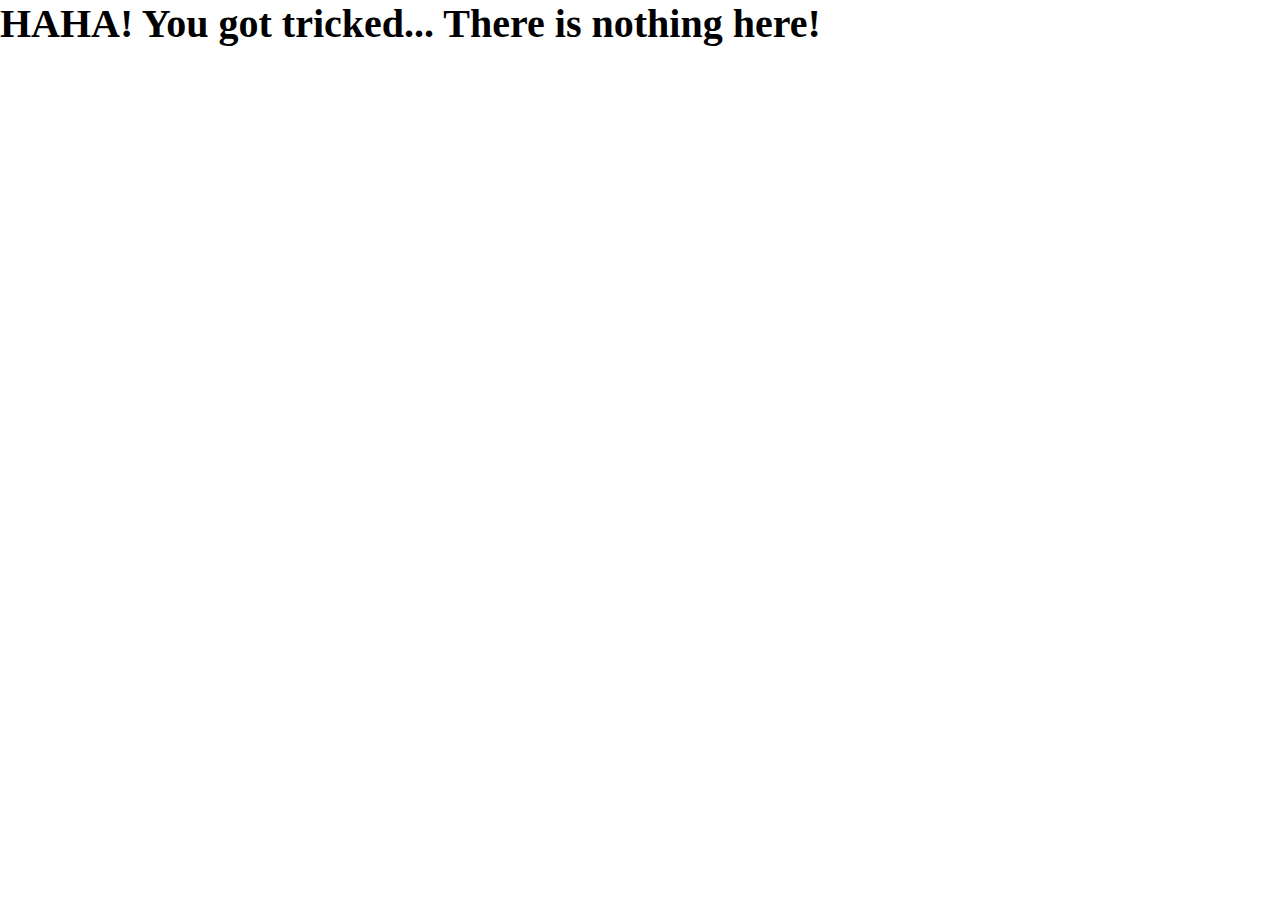
<file: deadend.html>
<!DOCTYPE html>
<html lang="en">
<head>
    <meta charset="UTF-8">
    <meta http-equiv="X-UA-Compatible" content="IE=edge">
    <meta name="viewport" content="width=device-width, initial-scale=1.0">
    <title>Document</title>

    <link rel="stylesheet" href="/css/global.css">
</head>
<body>
    <div class="heading-primary center">
        HAHA! You got tricked... There is nothing here!
    </div>
</body>

</html>
</file>
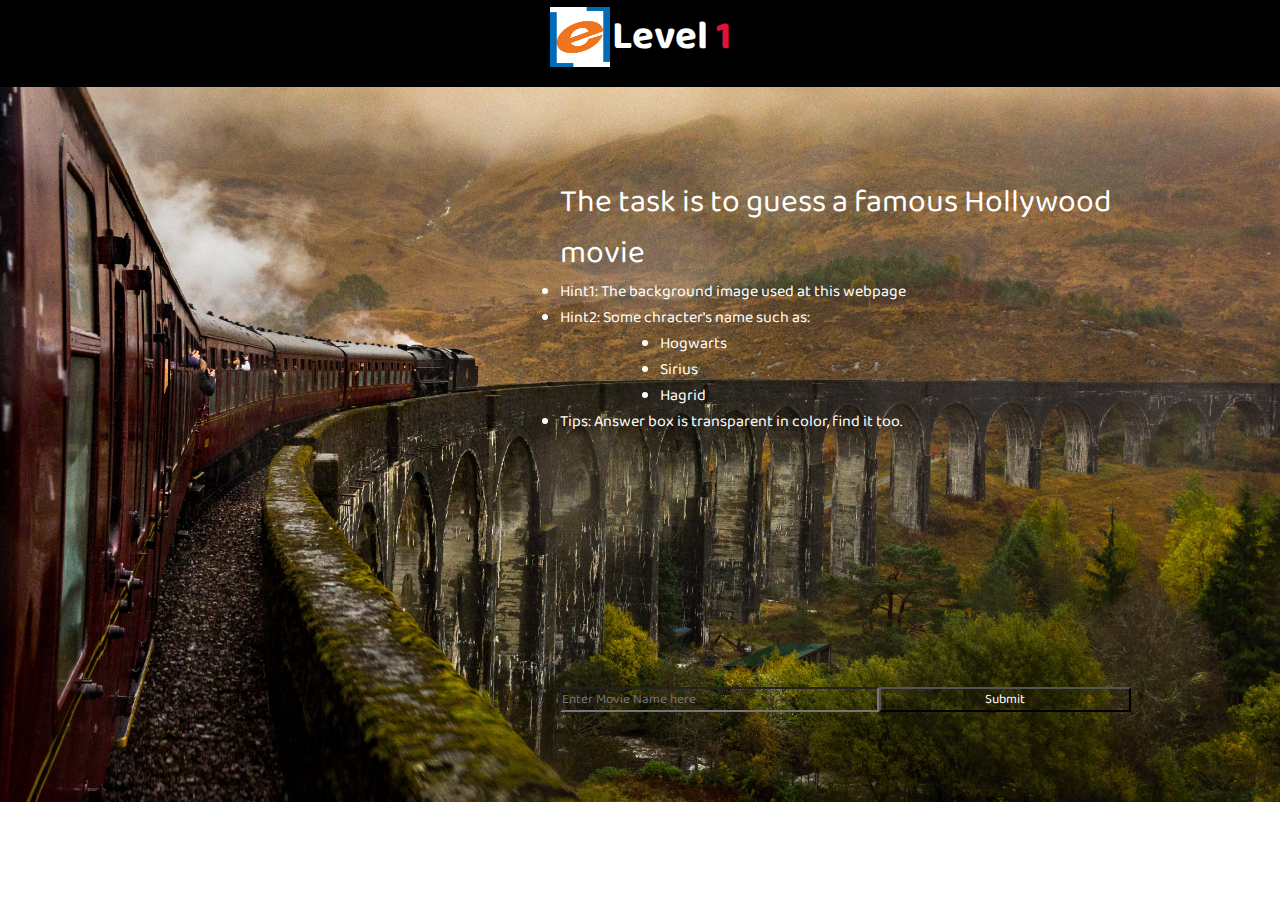
<file: level1.html>
<!DOCTYPE html>
<html lang="en">

<head>
    <meta charset="UTF-8">
    <meta http-equiv="X-UA-Compatible" content="IE=edge">
    <meta name="viewport" content="width=device-width, initial-scale=1.0">

    <!--linking css file -->
    <link rel="stylesheet" href="/css/level1.css">
    <link rel="stylesheet" href="/css/global.css">


    <!-- Font linking -->
    <link rel="preconnect" href="https://fonts.googleapis.com">
    <link rel="preconnect" href="https://fonts.gstatic.com" crossorigin>
    <link href="https://fonts.googleapis.com/css2?family=Baloo+Bhai+2&display=swap" rel="stylesheet">


    <title>Level1</title>
    <noscript>Enable Java Script to view this page</noscript>
</head>

<body>
    <nav class="navbar">
        <img id="ok" src="./assets/ee.png" alt="logo" width="60vw" height="60vh" style="float: left;">
        <h1 class="heading-primary">Level <span>1</span> </h1>
    </nav>

    <div class="container">

        <div class="box">
            <div class="inBox">
                <p>The task is to guess a famous Hollywood movie</p>
                <li>Hint1: The background image used at this webpage</li>
                <li>Hint2: Some chracter's name such as:</li>
                <ul>
                    <li>Hogwarts</li>
                    <li>Sirius</li>
                    <li>Hagrid </li>
                </ul>
                <li>Tips: Answer box is transparent in color, find it too.</li>
                <div class="center">
                    <input type="text" class="transparent btnn" placeholder="Enter Movie Name here">
                    <button class="btnn" id="btn">Submit</button>
                </div>
            </div>  

        </div>
    </div>
</body>

<script src="/js/level1.js"></script>

</html>
</file>
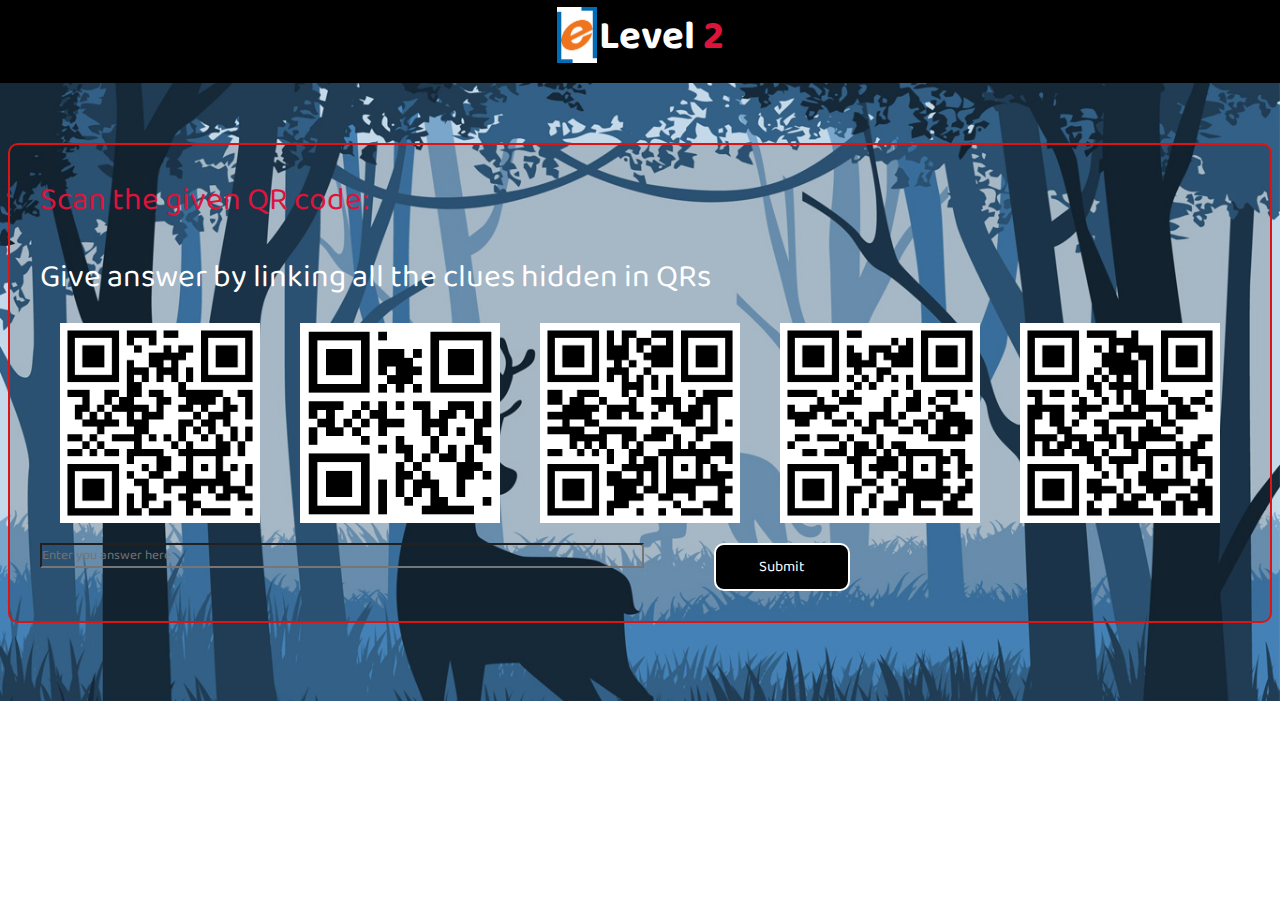
<file: level2.html>
<!DOCTYPE html>
<html lang="en">

    <head>
        <meta charset="UTF-8">
        <meta http-equiv="X-UA-Compatible" content="IE=edge">
        <meta name="viewport" content="width=device-width, initial-scale=1.0">

        <!--linking css file -->
        <link rel="stylesheet" href="/css/level2.css">
        <link rel="stylesheet" href="/css/global.css">


        <!-- Font linking -->
        <link rel="preconnect" href="https://fonts.googleapis.com">
        <link rel="preconnect" href="https://fonts.gstatic.com" crossorigin>
        <link href="https://fonts.googleapis.com/css2?family=Baloo+Bhai+2&display=swap" rel="stylesheet">


        <title>Level 2</title>
        <noscript>Enable Java Script to view this page</noscript>
    </head>

    <body>
        <nav class="navbar">
            <img id="ok" src="./assets/ee.png" alt="logo">
            <h1 class="heading-primary">Level  <span>2</span> </h1>
        </nav>

        <div class="container">
            <div class="box">
                <span>
                    <p>Scan the given QR code:</p>
                </span>
                <br>
                <p>Give answer by linking all the clues hidden in QRs</p>

                <div class="center">
                    <img src="/assets/qr1.png" alt="loading...">
                    <img src="/assets/qr2.png" alt="loading...">
                    <img src="/assets/qr3.png" alt="loading...">
                    <img src="/assets/qr4.png" alt="loading...">
                    <img src="/assets/qr5.png" alt="loading...">
                </div>

                <div class="submit-section">
                    <div class="center">
                        <input type="text" class="transparent" placeholder="Enter you answer here">
                        <button class="btn" >Submit</button>
                    </div>
                </div>
            </div>
        </div>
    </body>
    
    <script src="/js/level2.js"></script>
</html>
</file>
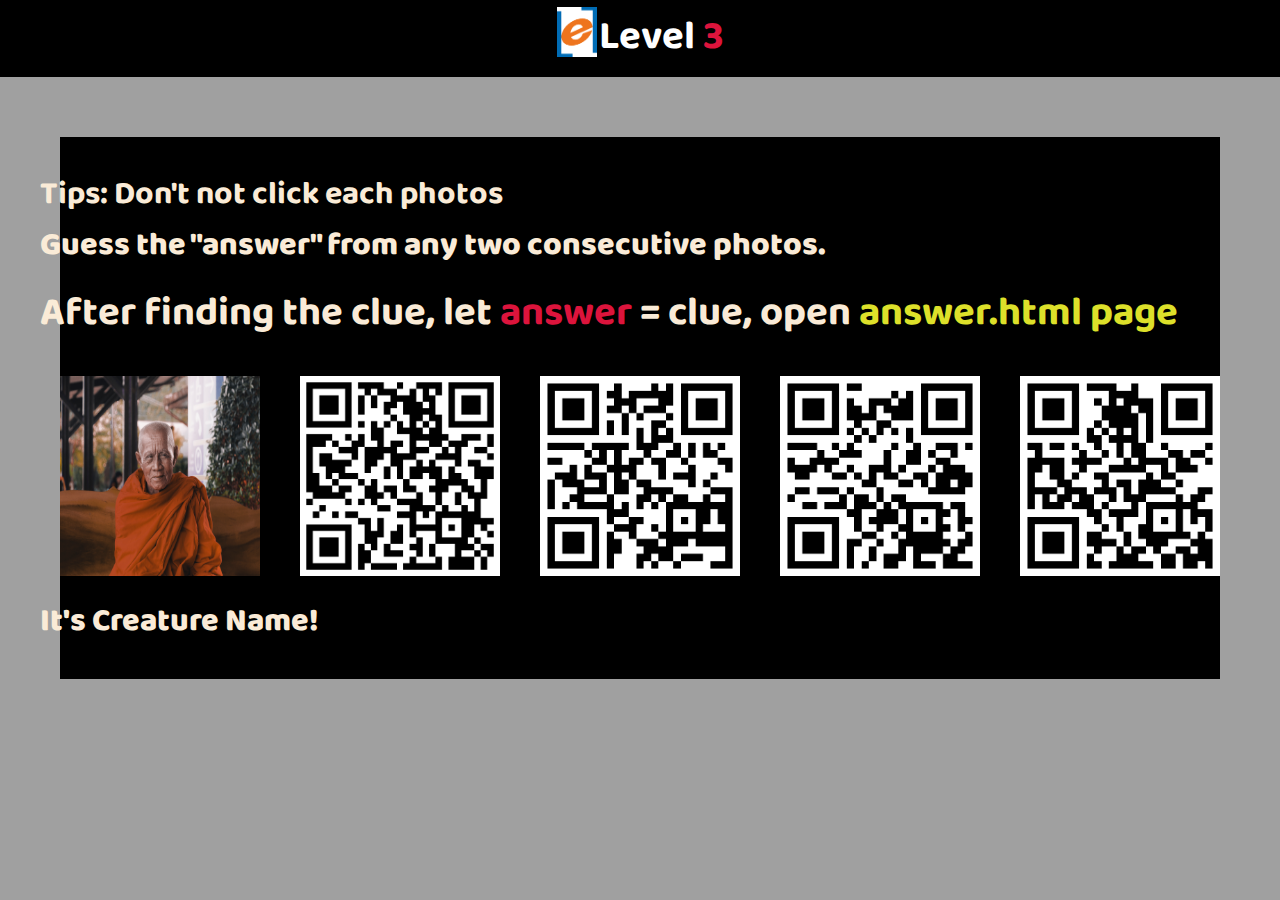
<file: level3.html>
<!DOCTYPE html>
<html lang="en">

    <head>
        <meta charset="UTF-8">
        <meta http-equiv="X-UA-Compatible" content="IE=edge">
        <meta name="viewport" content="width=device-width, initial-scale=1.0">

        <!--linking css file -->
        <link rel="stylesheet" href="/css/level3.css">
        <link rel="stylesheet" href="/css/global.css">


        <!-- Font linking -->
        <link rel="preconnect" href="https://fonts.googleapis.com">
        <link rel="preconnect" href="https://fonts.gstatic.com" crossorigin>
        <link href="https://fonts.googleapis.com/css2?family=Baloo+Bhai+2&display=swap" rel="stylesheet">


        <title>Level 3</title>
        <noscript>Enable Java Script to view this page</noscript>
    </head>

    <body>
        <nav class="navbar">
            <img id="ok" src="./assets/ee.png" alt="logo">
            <h1 class="heading-primary">Level  <span>3</span> </h1>
        </nav>
        <div class="container">
            <!-- <h1 class="heading-primary">Clue-1</h1> -->

            <div class="box">
                <p><b>Tips: Don't not click each photos</p>
                <p><b>Guess the "answer" from any two consecutive photos.</p>

                <div class="heading-secondary">
                    After finding the  clue, let <span>answer</span>  = 
                    clue, open <span class="yellow">answer.html page</span>
                </div>

                <!-- <div class="center">
                    <img id="ok" src="/assets/thinking.jpg" alt="loading..." title="Click me.. no clue is there in the source code">-->
                <!-- </div> --> 

                <div class="center">
                    <img class="end" src="/assets/Monks.jpg" alt="loading..." title="Click me! I have the answer"> 
                    <img src="/assets/monkeyQR.png" alt="loading..." title="Don't Click">
                    <img class="end" src="/assets/trickyQR.png" alt="loading... "title="if you wish, you may click">
                    <img src="/assets/qr4.png" alt="loading...">
                    <img class="end" src="/assets/qr5.png" alt="loading...">
                </div>
                <p>It's Creature Name!</p>
                <div class="center">
                    
                </div>
            </div>
        </div>
    </body>
    
    <script src="/js/level3.js"></script>
</html>
</file>
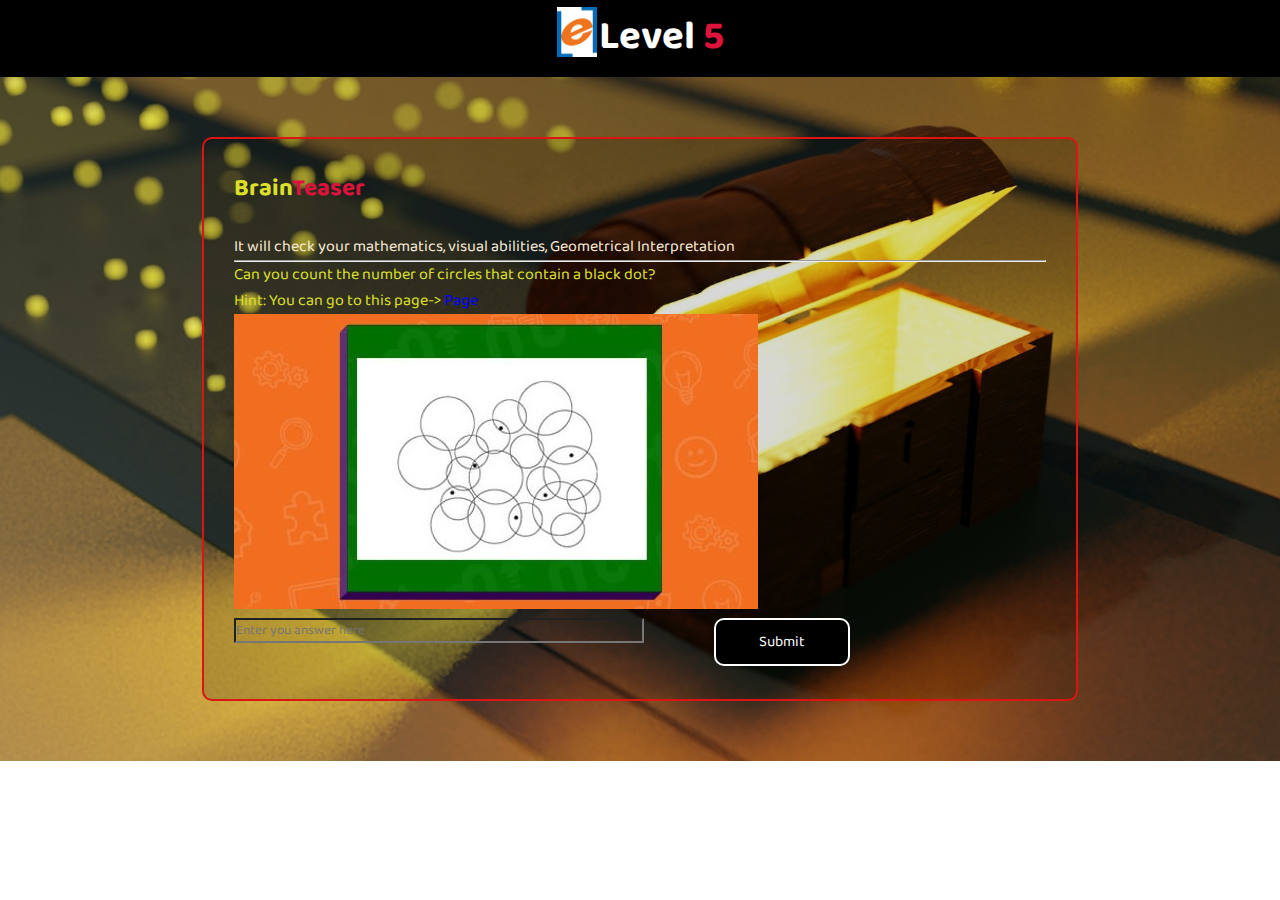
<file: level5.html>
<!DOCTYPE html>
<html lang="en">

    <head>
        <meta charset="UTF-8">
        <meta http-equiv="X-UA-Compatible" content="IE=edge">
        <meta name="viewport" content="width=device-width, initial-scale=1.0">

        <!--linking css file -->
        <link rel="stylesheet" href="/css/level5.css">
        <link rel="stylesheet" href="/css/global.css">


        <!-- Font linking -->
        <link rel="preconnect" href="https://fonts.googleapis.com">
        <link rel="preconnect" href="https://fonts.gstatic.com" crossorigin>
        <link href="https://fonts.googleapis.com/css2?family=Baloo+Bhai+2&display=swap" rel="stylesheet">


        <title>Level 5</title>
        <noscript>Enable Java Script to view this page</noscript>
    </head>

    <body>
        <nav class="navbar">
            <img id="ok" src="./assets/ee.png" alt="logo">
            <h1 class="heading-primary">Level  <span>5</span> </h1>
        </nav>

        <div class="container">

            <div class="box">
                <h2><span class="yellow">Brain</span><span class="red">Teaser</span></h2>
                <br>
                <p>It will check your mathematics, visual abilities, Geometrical Interpretation</p>
                <hr>

                <div class="wrapper">
                    <div class="left yellow">
                        <p>Can you count the number of circles that contain a black dot?</p>
                        <p>Hint: You can go to this page-> <a href="#" target="_blank"><span class="blue">Page</span> </a> </p>
                    </div>
                    <div class="right">
                        <img src="/assets/mathsPuzzle.jpg" alt="">
                    </div>
                </div>

                <div class="submit-section">
                    <div class="center">
                        <input type="text" class="transparent" placeholder="Enter you answer here">
                        <button class="btn" >Submit</button>
                    </div>
                </div>
            </div>
        </div>
    </body>
    
    <script src="/js/level5.js"></script>
</html>
</file>
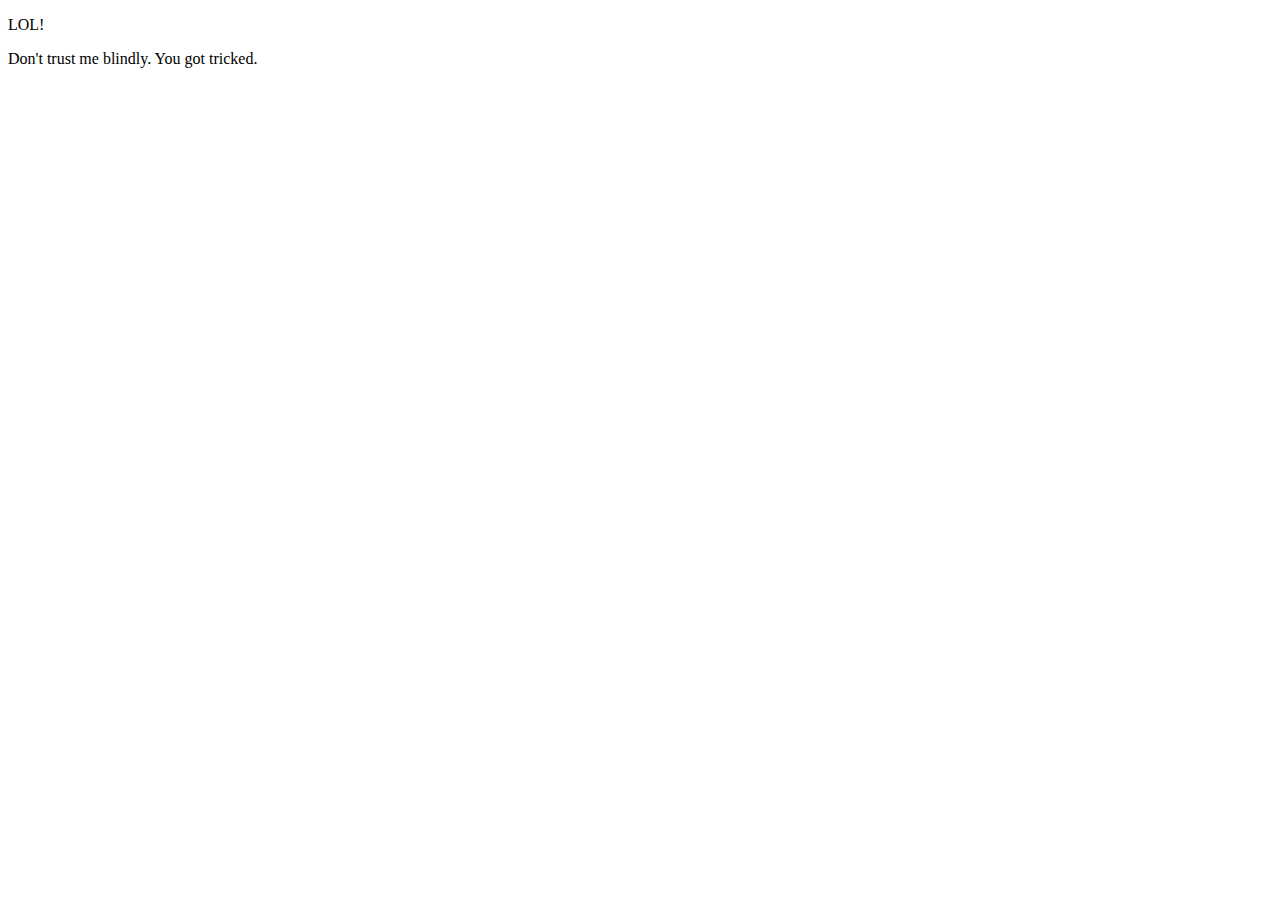
<file: lol.html>
<!DOCTYPE html>
<html lang="en">
<head>
    <meta charset="UTF-8">
    <meta http-equiv="X-UA-Compatible" content="IE=edge">
    <meta name="viewport" content="width=device-width, initial-scale=1.0">
    <title>LOL</title>
</head>     
<body>
    <div class="center heading-primary">
        <p>LOL!</p>
        <p>Don't trust me blindly. You got tricked.</p>
    </div>
</body>
</html>
</file>
<file: css/global.css>
* {
    font-family: 'Baloo Bhai 2', cursive;
    margin: 0px;
    padding: 0px;
}

/* Navbar CSS */
.navbar img{
    position: static;
    top: 0%;
    margin: 2px 2px 15px 0px;
    left: 0;
    display: inline-block;
    
}
.navbar{
    background-color: black;
    padding: 5px;
    color: white;
    display: flex;
    justify-content: center;
    position: relative;
    top: 0px;
    left: 0px;
}
.heading-primary {
    font-size: 40px;
    font-weight: bold;
}

.heading-secondary{
    color: antiquewhite;
    font-size: 40px;
    font-weight: bold;
    margin: 10px 10px 10px 0px;
}

.center{
    display: flex;
    justify-content: left;
}

a{
    text-decoration: none;
    color: rgb(213, 73, 73);
}

span{
    color: rgb(220, 20, 60);
}

.black{
    color: black;
}

.yellow{
    color: rgb(221, 224, 42);
}

.transparent{
    background-color: transparent;
    width: 50%;
    height:min-content;
    color: white;
}

.blue{
    color: blue;
}


.submit-section input{
    margin-right: 70px;
}

.btn{
    background-color: black;
    color: white;
    padding: 10px 43px;
    border-radius: 10px;
    border: 2px solid rgb(255, 255, 255);
    cursor: pointer;
    transition: all 0.5s ease;
    font-size: 15px;
}

.btn:hover{
    background-color: white;
    color: black;
    border-color: black;
}
</file>
<file: css/level1.css>
body{
    background: url(/assets/potter.jpg) center/cover no-repeat;
}
.container{
    margin: 60px;
    color: black;
    display: flex;
    flex-direction: column;
    align-items: center;
}
.box{
    text-align: right;
    color: white;
    padding: 30px;
    border-radius: 10px;
    transition: all 0.6s ease;
    padding-left: 500px;
}
.inBox{
    display: block;
    margin: auto;
    text-align: left;    
}
.transparent:hover{
    background-color: rgba(0, 0, 0, 0.504);
}
.btnn:hover{
    background-color: rgba(0, 0, 0, 0.504);
}
.btnn{
    width: 40%;
    margin-top: 40%;
    display: flexbox;
    justify-content: end;
    cursor: pointer;
    background-color: rgba(0, 0, 0, 0.153);
    background-color: transparent;
    color: white;
}
p{
    font-size: 2rem;
}

ul{
    margin-left: 100px;
}
ul li a{
    font-size: 1.3rem;
}
</file>
<file: css/level2.css>
body{
    background: url(/assets/background.jpg) center/cover no-repeat;
}
.container{
    margin: 60px;
    color: black;
    display: flex;
    flex-direction: column;
    align-items: center;
}

.box{
    color: white;
    border: 2px solid rgb(221, 20, 20);
    padding: 30px;
    border-radius: 10px;
    background-color: rgba(0, 0, 0, 0.153);
    transition: all 0.6s ease;
    cursor: pointer;
}

.box:hover{
    background-color: rgba(0, 0, 0, 0.504);
}


p{
    font-size: 2rem;
}

ul{
    margin-left: 100px;
}
ul li a{
    font-size: 1.3rem;
}

img{
    height: 200px;
    width: 200px;
    margin: 20px;
}
.navbar img{
    height: 56px;
    width: 40px;
    float: left;
}
</file>
<file: css/level3.css>
body{
    /* background: url(/assets/alvaro-reyes-4eTnTQle0Ks-unsplash.jpg) center/cover no-repeat; */
    /* color: rgb(55, 53, 51); */
    background-color: rgba(0, 0, 0, 0.371);
}
.container{
    background-color: black;
    margin: 60px;
    color: rgb(24, 23, 23);
    display: flex;
    flex-direction: column;
    align-items: center;
}
 
.box{
    border: 2px solid rgba(255, 0, 0, 0);
    padding: 30px;
    border-radius: 10px;
    background-color: rgba(0, 0, 0, 0);
    transition: all 0.6s ease;
    cursor: pointer;
} 
.box:hover{
    background-color: rgba(51, 47, 47, 0.411);
}
p{
    font-size: 2rem;
    color: antiquewhite;
}
img{
    height: 200px;
    width: 200px;
    margin: 20px;
}
.navbar img{
    height: 50px;
    width: 40px;
    float: left;
}
</file>
<file: css/level5.css>
body{
    background: url(/assets/clue1.jpg) center/cover no-repeat;
}
.navbar img{
    height: 50px;
    width: 40px;
    float: left;
}
.container{
    margin: 60px;
    background-color: rgba(201, 196, 196, 0);
    color: black;
    display: flex;
    flex-direction: column;
    align-items: center;
}

.box{
    color: antiquewhite;
    width: 70%;
    border: 2px solid rgb(221, 20, 20);
    padding: 30px;
    border-radius: 10px;
    background-color: rgba(0, 0, 0, 0.153);
    transition: all 0.6s ease;
    cursor: pointer;
    height: 500px;
}
.box:hover{
    background-color: rgba(0, 0, 0, 0.504);
}
</file>
